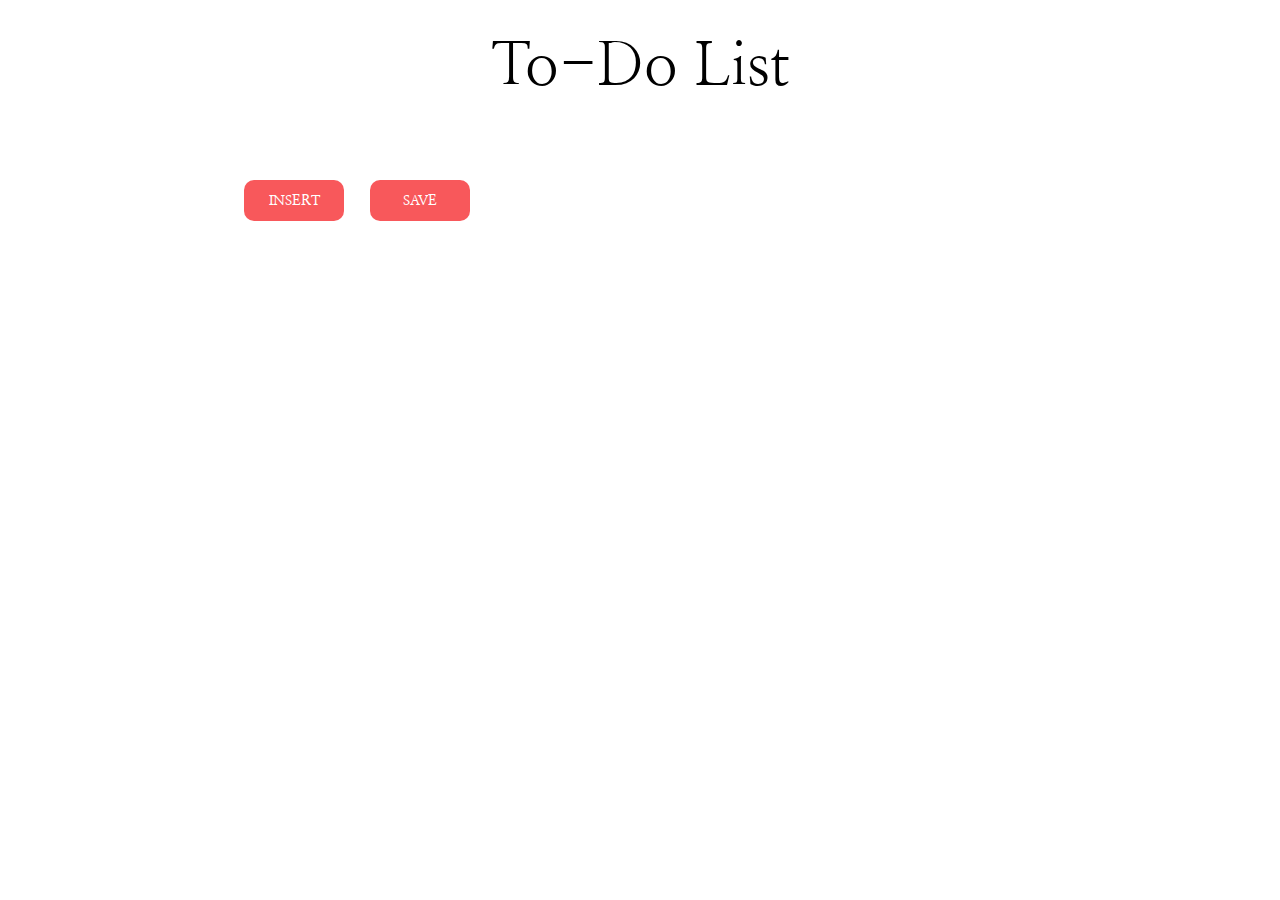
<file: index.html>
<!DOCTYPE html>
<html lang="kr">

<head>
    <meta charset="UTF-8">
    <title>CheckBox</title>
    <link rel="stylesheet" href="index.css">
    <link href="https://fonts.googleapis.com/css2?family=Nanum+Myeongjo:wght@400;700&display=swap" rel="stylesheet">
    <script type="text/javascript" src="index.js"></script>
</head>

<body>
    <div id="all">
        <div id="title">To-Do List</div>
        <form action=''>
            <div id="buttonTable">
                <button type="button" class="button" id="insert" onclick="clickButton()">INSERT</button>
                <input type='submit' class="button" id="save" value="SAVE">
            </div>
            <div id="list">

            </div>
        </form>
    </div>
</body>

</html>
</file>
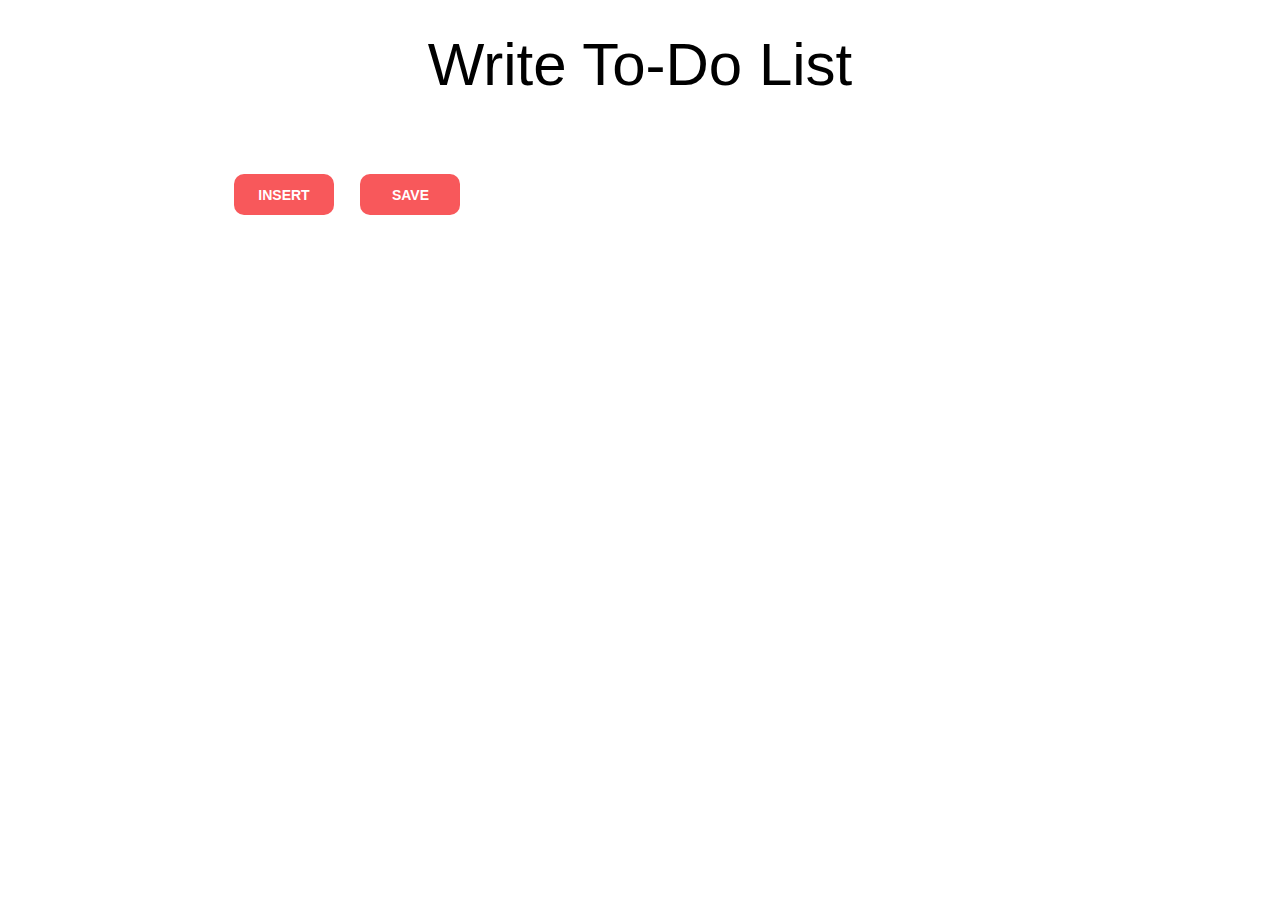
<file: html/insert.html>
<!DOCTYPE html>
<html lang="kr">

<head>
    <meta charset="UTF-8">
    <title>insert</title>
    <link href="https://fonts.googleapis.com/css2?family=Nanum+Myeongjo:wght@400;700&display=swap" rel="stylesheet">
    <script type="text/javascript" src="../js/insert.js"></script>
    <link rel="stylesheet" href="../css/insert.css">
</head>

<body>
    <div id="all">
        <div id="title">Write To-Do List</div>
        <form action=''>
            <div id="buttonTable">
                <button type="button" class="button" id="insert" onclick="clickButton()">INSERT</button>
                <input type='submit' class="button" id="save" value="SAVE">
            </div>
            <div id="list">

            </div>
        </form>
    </div>
</body>

</html>
</file>
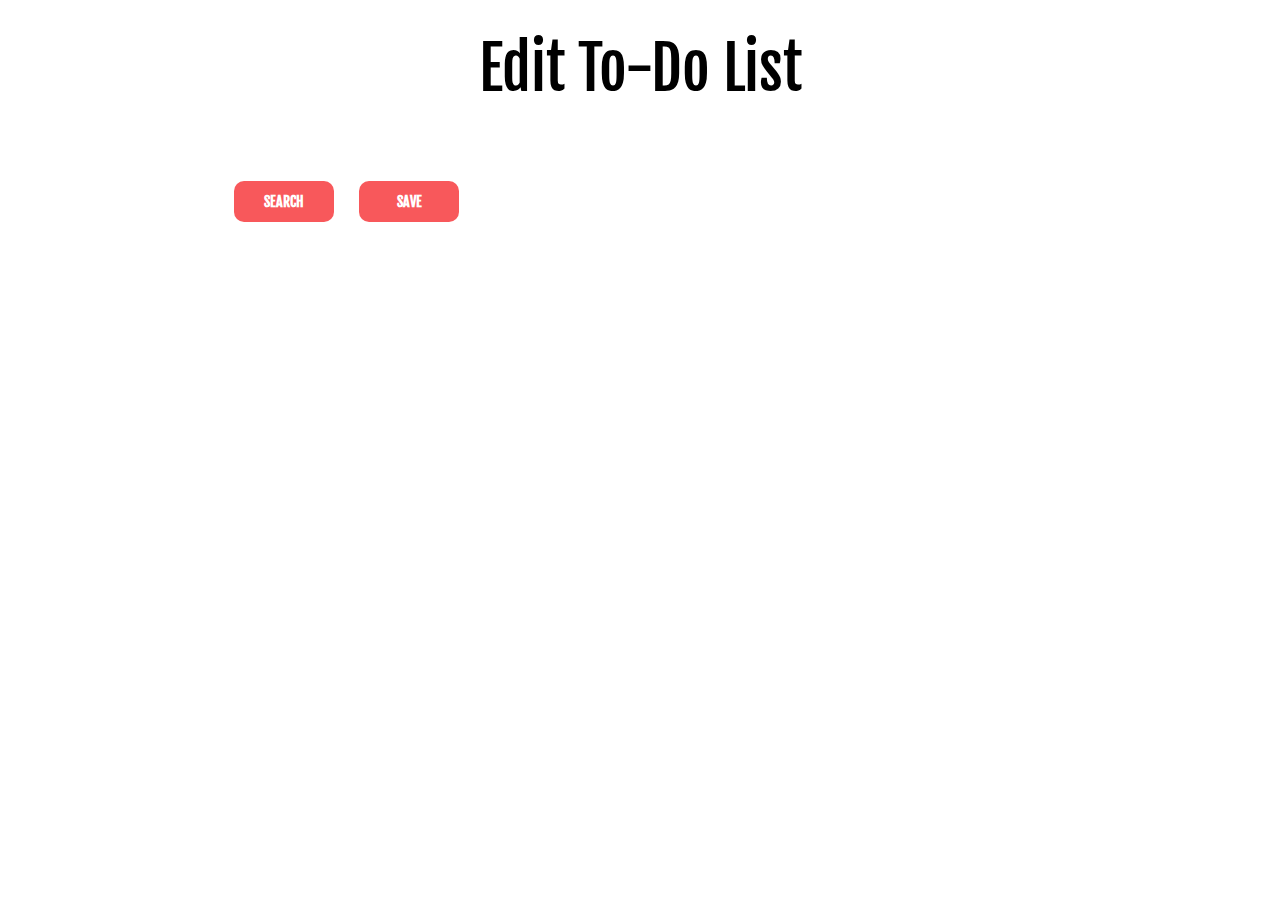
<file: html/search.html>
<!DOCTYPE html>
<html lang="kr">

<head>
    <meta charset="UTF-8">
    <title>search</title>
    <link href="https://fonts.googleapis.com/css2?family=Nanum+Myeongjo:wght@400;700&display=swap" rel="stylesheet">
    <link href="https://fonts.googleapis.com/css2?family=Fjalla+One&display=swap" rel="stylesheet">
    <link href="https://fonts.googleapis.com/css2?family=Fjalla+One&family=Patua+One&display=swap" rel="stylesheet">
    <script type="text/javascript" src="../js/search.js"></script>
    <link rel="stylesheet" href="../css/search.css">
</head>

<body>
    <div id="all">
        <div id="title">Edit To-Do List</div>
        <form action=''>
            <div id="buttonTable">
                <button type="button" class="button" id="insert" onclick="clickButton()">SEARCH</button>
                <input type='submit' class="button" id="save" value="SAVE">
            </div>
            <div id="list">

            </div>
        </form>
    </div>
</body>

</html>
</file>
<file: index.css>
body{
    font-family: 'Nanum Myeongjo', serif;
}

#title{
    font-size: 60px;
    text-align: center;
    margin-bottom: 80px;
}

input[type=text]:focus{
    outline: none;
}

input[type=checkbox] {
    zoom: 1.5;
}
    
.checkBox{
    size: 10px;
}

.checkBox{
    size: 10px;
}

.textBox{
    border:0;
    font-size: 20px;
    margin-top: 10px;
    width: 700px;
    text-decoration: none;
}

form{
    margin-top: -34px;
}

#all{
    margin: 0 auto;
    width: 800px;
    margin-top: 30px;
}

#save{
    position: relative;
    left: 14px;
}

.button{
    font-family: 'Nanum Myeongjo', serif;
    font-weight: 700;
    width:100px;
    height: 41px;
    line-height: 12px;
    background-color: #f8585b;
    border: none;
    color:#fff;
    padding: 15px 0;
    text-align: center;
    text-decoration: none;
    display: inline-block;
    font-size: 14px;
    margin: 4px;
    border-radius:10px;
    cursor: pointer;
}

#buttonTable{
    position: relative;
    top: 25px;
}

#list{
    position: relative;
    top: 15px;
}
</file>
<file: css/insert.css>
body{
    font-family: 'Fjalla One', sans-serif,'Patua One', cursive;
}

body::-webkit-scrollbar{
    display: none;
}

#title{
    font-size: 60px;
    text-align: center;
    margin-bottom: 80px;
}

input[type=text]:focus{
    outline: none;
}
    
.ToDoTextBox{
    border-radius: 10px;
    font-size: 20px;
    margin-top: 10px;
    margin-right: 10px;
    width: 400px;
    text-decoration: none;
    border: 0px;
}

.MediumTextBox{
    border-radius: 10px;
    font-size: 20px;
    margin-top: 10px;
    width: 100px;
    margin-right: 10px;
    text-decoration: none;
    border: 0px;
}

.createSubjectText{
    border-radius: 10px;
    font-size: 20px;
    margin-top: 10px;
    width: 100px;
    margin-right: 10px;
    text-decoration: none;
    border: 0px;
}

form{
    margin-top: -34px;
}

#all{
    margin: 0 auto;
    width: 820px;
    margin-top: 30px;
    margin-bottom: 80px;
}

#save{
    position: relative;
    left: 14px;
}

.button{
    font-family: 'Fjalla One', sans-serif,'Patua One', cursive;
    font-weight: 700;
    width:100px;
    height: 41px;
    line-height: 12px;
    background-color: #f8585b;
    border: none;
    color:#fff;
    padding: 15px 0;
    text-align: center;
    text-decoration: none;
    display: inline-block;
    font-size: 14px;
    margin: 4px;
    border-radius:10px;
    cursor: pointer;
}

#buttonTable{
    position: relative;
    top: 25px;
}

#list{
    position: relative;
    top: 15px;
}

.DeleteButton{
    position: relative;
    top: 1.45px;
    display: none;
}

.DeleteButtonLabel{
    display: inline-block; 
    width:17px; 
    height: 17px; 
    background: #fa3062;
    cursor: pointer; 
    border-radius: 3px;
}
</file>
<file: css/search.css>
body{
    font-family: 'Fjalla One', sans-serif,'Patua One', cursive;
}

body::-webkit-scrollbar{
    display: none;
}

#title{
    font-size: 60px;
    text-align: center;
    margin-bottom: 80px;
}

input[type=text]:focus{
    outline: none;
}

.DonecheckBox{
    zoom: 1.7;
    margin-bottom: 0px;
    margin-right: 10px;
    position: relative;
    top: 2.5px;
}
    

.ToDoTextBox{
    border-radius: 10px;
    font-size: 20px;
    margin-top: 10px;
    margin-right: 10px;
    width: 400px;
    text-decoration: none;
    border: 0px;
}

.MediumTextBox{
    border-radius: 10px;
    font-size: 20px;
    margin-top: 10px;
    width: 100px;
    margin-right: 10px;
    text-decoration: none;
    border: 0px;
}

.createSubjectText{
    border-radius: 10px;
    font-size: 20px;
    margin-top: 10px;
    width: 100px;
    margin-right: 10px;
    text-decoration: none;
    border: 0px;
}

form{
    margin-top: -34px;
}

#all{
    margin: 0 auto;
    width: 820px;
    margin-top: 30px;
    margin-bottom: 80px;
}

#save{
    position: relative;
    left: 14px;
}

.button{
    font-family: 'Fjalla One', sans-serif,'Patua One', cursive;
    font-weight: 700;
    width:100px;
    height: 41px;
    line-height: 12px;
    background-color: #f8585b;
    border: none;
    color:#fff;
    padding: 15px 0;
    text-align: center;
    text-decoration: none;
    display: inline-block;
    font-size: 14px;
    margin: 4px;
    border-radius:10px;
    cursor: pointer;
}

#buttonTable{
    position: relative;
    top: 25px;
}

#list{
    position: relative;
    top: 15px;
}

.DeleteButton{
    position: relative;
    top: 1.45px;
    display: none;
}

.DeleteButtonLabel{
    display: inline-block; 
    width:17px; 
    height: 17px; 
    background: #fa3062;
    cursor: pointer; 
    border-radius: 3px;
}
</file>
